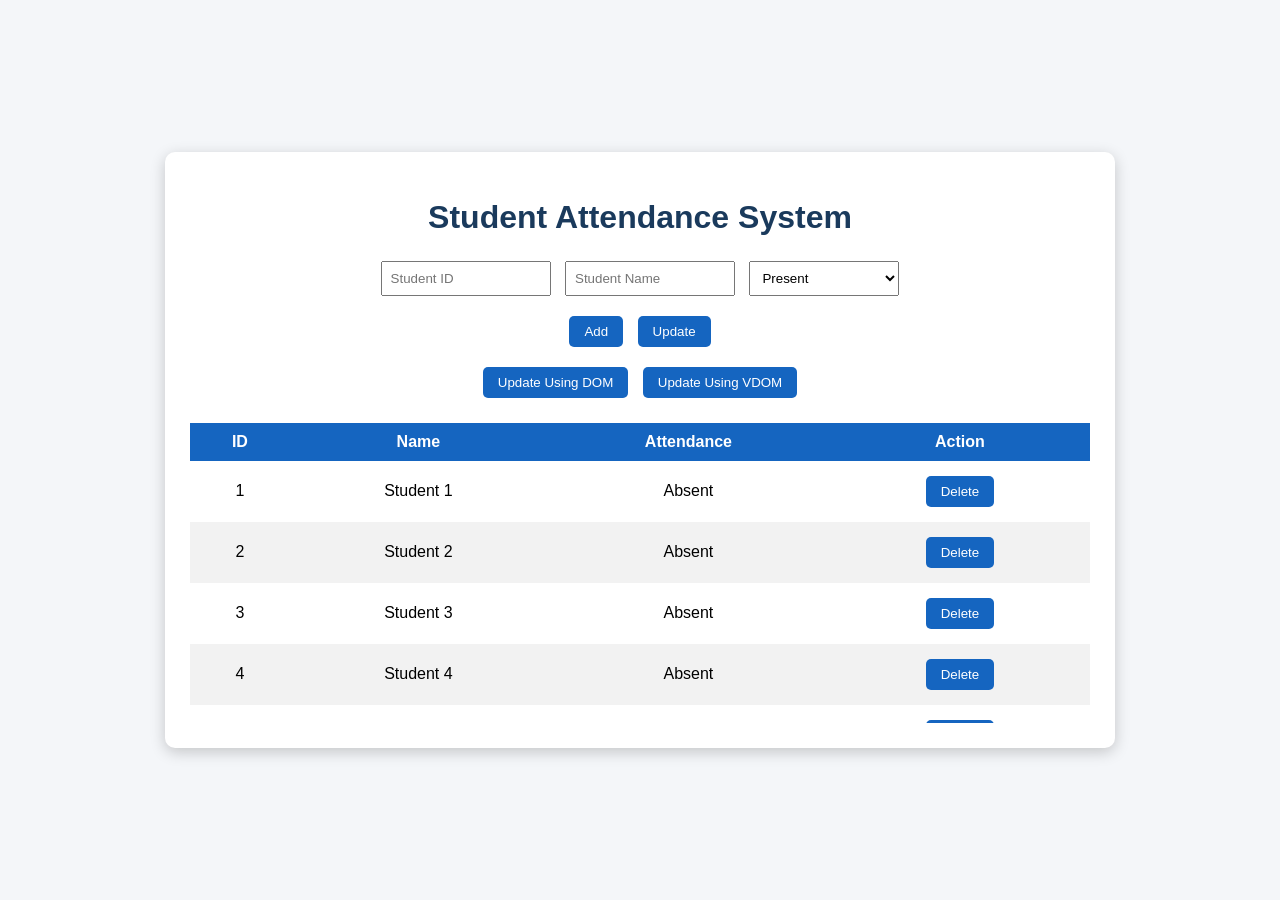
<file: week-1/index.html>
<!DOCTYPE html>
<html>
<head>
<title>Student Attendance System</title>
<link rel="stylesheet" href="style.css">
</head>
<body>
<div class="container">
<h1>Student Attendance System</h1>
<!-- Form Section -->
<div class="form">
<input type="number" id="id" placeholder="Student ID">
<input type="text" id="name" placeholder="Student Name">
<select id="status">
<option value="true">Present</option>
<option value="false">Absent</option>
</select>
<div class="btn-group">
<button onclick="addStudent()">Add</button>
<button onclick="updateStudent()">Update</button>
</div>
</div>
<!-- DOM vs VDOM Buttons -->
<div class="btn-group">
<button onclick="updateDOM()">Update Using DOM</button>
<button onclick="updateVDOM()">Update Using VDOM</button>
</div>
<!-- Table Section -->
<div class="table-container">
<table>
<thead>
<tr>
<th>ID</th>
<th>Name</th>
<th>Attendance</th>
<th>Action</th>
</tr>
</thead>
<tbody id="tableBody">
<!-- Data comes from script.js -->
</tbody>
</table>
</div>
</div>
<script src="script.js"></script>
</body>
</html>
</file>
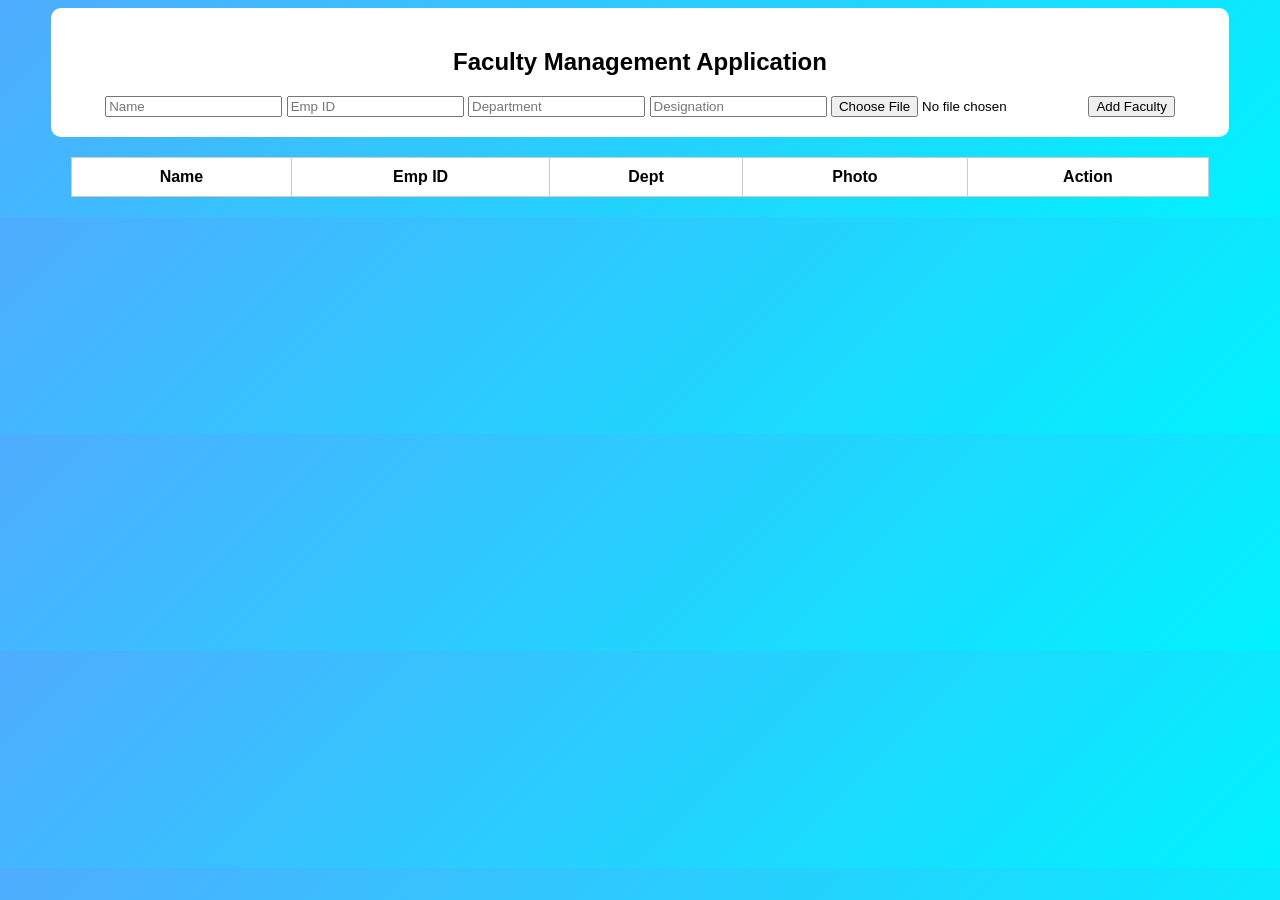
<file: wek-3/index.html>
<!DOCTYPE html>
<html>
<head>
<title>Faculty ID System</title>
<link rel="stylesheet" href="styles.css">
</head>
<body>
<div class="container">
<h2>Faculty Management Application </h2>
<input id="name" placeholder="Name">
<input id="empid" placeholder="Emp ID">
<input id="dept" placeholder="Department">
<input id="desig" placeholder="Designation">
<input type="file" id="photo" accept="image/*">
<button id="addBtn">Add Faculty</button>
</div>
<table>
<thead>
<tr>
<th>Name</th>
<th>Emp ID</th>
<th>Dept</th>
<th>Photo</th>
<th>Action</th>
</tr>
</thead>
<tbody id="tableBody"></tbody>
</table>
<script type="module" src="app.js"></script>
</body>
</html>
</file>
<file: week-1/style.css>
/* Center entire content */
body {
font-family: Arial;
background: #f4f6f9;
margin: 0;
height: 100vh;
display: flex;
justify-content: center; /* horizontal center */
align-items: center; /* vertical center */
}
/* Main container */
.container {
width: 90%;
max-width: 900px;
background: white;
padding: 25px;
border-radius: 10px;
box-shadow: 0px 4px 15px rgba(0,0,0,0.2);
text-align: center;
}
/* Heading */
h1 {
color: #1a3a5c;
margin-bottom: 20px;
}
/* Form inputs */
.form input, .form select {
padding: 8px;
margin: 5px;
width: 150px;
}
/* Button group */
.btn-group {
margin-top: 10px;
}
/* Buttons */
button {
padding: 8px 15px;
margin: 5px;
background: #1565C0;
color: white;
border: none;
cursor: pointer;
border-radius: 5px;
}
button:hover {
background: #0D47A1;
}
/* Table container */
.table-container {
margin-top: 20px;
max-height: 300px;
overflow-y: auto; /* scroll for large data */
}
/* Table styling */
table {
width: 100%;
border-collapse: collapse;
}
th, td {
padding: 10px;
text-align: center;
}
th {
background: #1565C0;
color: white;
}
tr:nth-child(even) {
background: #f2f2f2;
}
/* Highlight updates */
.updated {
background-color: yellow !important;
}
</file>
<file: wek-3/styles.css>
body {
font-family: Arial;
background: linear-gradient(135deg,#4facfe,#00f2fe);
text-align: center;
}
.container {
background: white;
padding: 20px;
width: 90%;
margin: auto;
border-radius: 10px;
}
/* Table */
table {
width: 90%;
margin: 20px auto;
border-collapse: collapse;
background: white;
}
th, td {
padding: 10px;
border: 1px solid #ccc;
}
/* Passport image */
.photo-box {
width: 80px;
height: 100px;
overflow: hidden;
}
.photo-box img {
width: 100%;
height: 100%;
object-fit: cover;
}
/* ID Card */
.id-card {
width: 320px;
height: 500px;
border: 2px solid black;
border-radius: 10px;
padding: 10px;
text-align: center;
}
</file>
